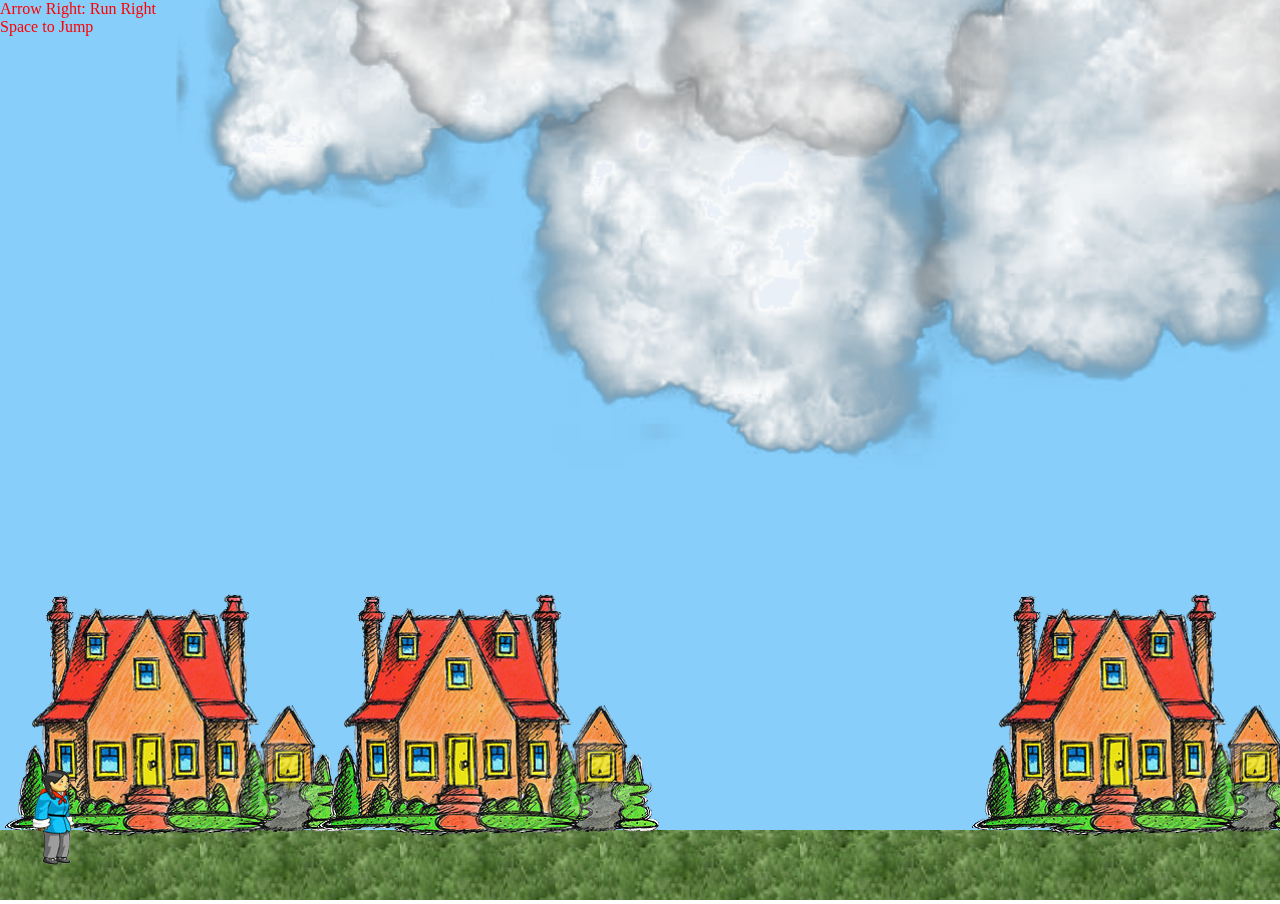
<file: index.html>
<!doctype html>
<html lang="en">
<head>
    <meta charset="UTF-8">
    <title></title>
    <script src="bin/processing.js"></script>
    <link rel="stylesheet" href="game/style.css"/>

</head>
<body>
<div id="info">
 Arrow Right: Run Right <br>
 Space to Jump
 <div class="framerate">

 </div>
</div>
<canvas id="canvas"></canvas>

<script src="bin/lib.js"></script>
</body>
</html>
</file>
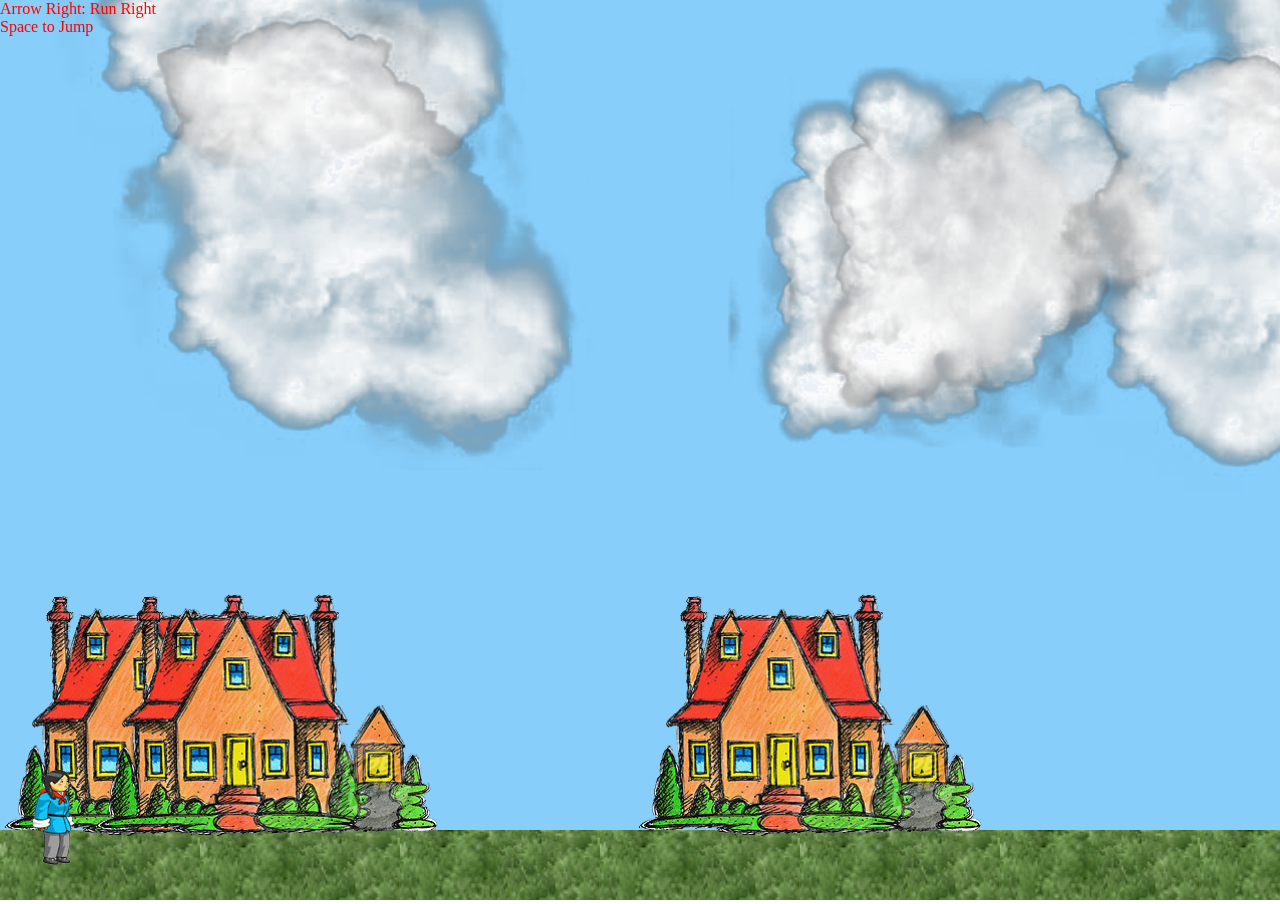
<file: game/index.html>
<!doctype html>
<html lang="en">
<head>
    <meta charset="UTF-8">
    <title></title>
    <script src="../bin/processing.js"></script>
    <link rel="stylesheet" href="style.css"/>

</head>
<body>
<div id="info">
 Arrow Right: Run Right <br>
 Space to Jump
 <div class="framerate">

 </div>
</div>
<canvas id="canvas"></canvas>

<script src="../bin/lib.js"></script>
</body>
</html>
</file>
<file: game/style.css>
html, body {
  max-width: 100%;
  height: 100%;
  margin: 0;
  padding: 0;
  overflow: hidden; }

* {
  padding: 0; }

#info {
  top: 0;
  position: absolute;
  width: 100%;
  color: red;
  height: 90px; }
</file>
